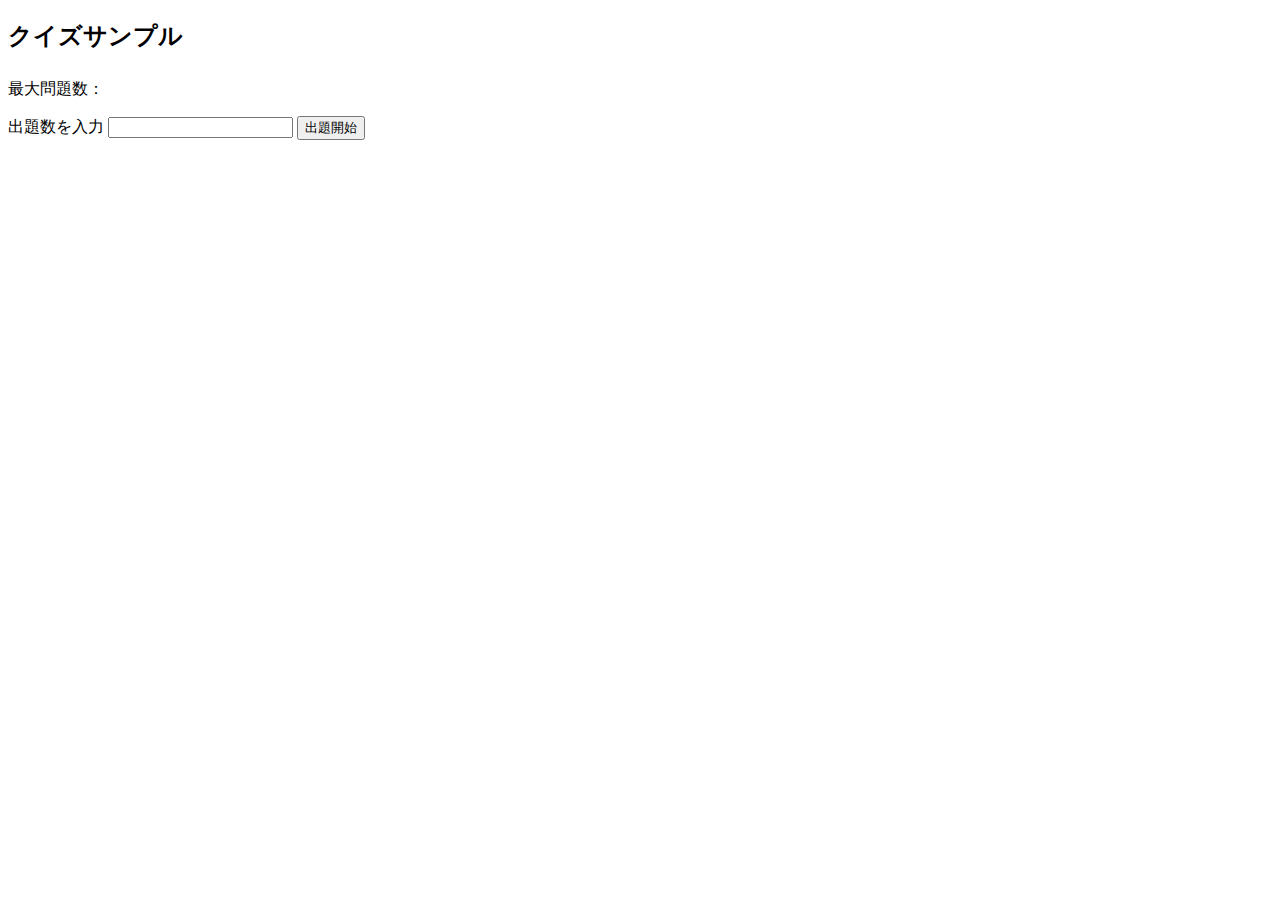
<file: src/main/resources/templates/index.html>
<!DOCTYPE html>
<html lang="ja" xmlns:th="http://www.thymeleaf.org">
<head>
    <meta charset="UTF-8">
    <title>トップページ</title>
</head>
<body>
  <h2 style="margin-bottom: 20pt;">クイズサンプル</h2>
  <p>最大問題数：<span th:text="${questionAllCount}"></span></p>
  <form action="/question/start" method="post">
    <p>
        <label>出題数を入力</label>
        <input type="number" name="questionCount">
        <button type="submit">出題開始</button>
    </p>
  </form>
</body>
</html>
</file>
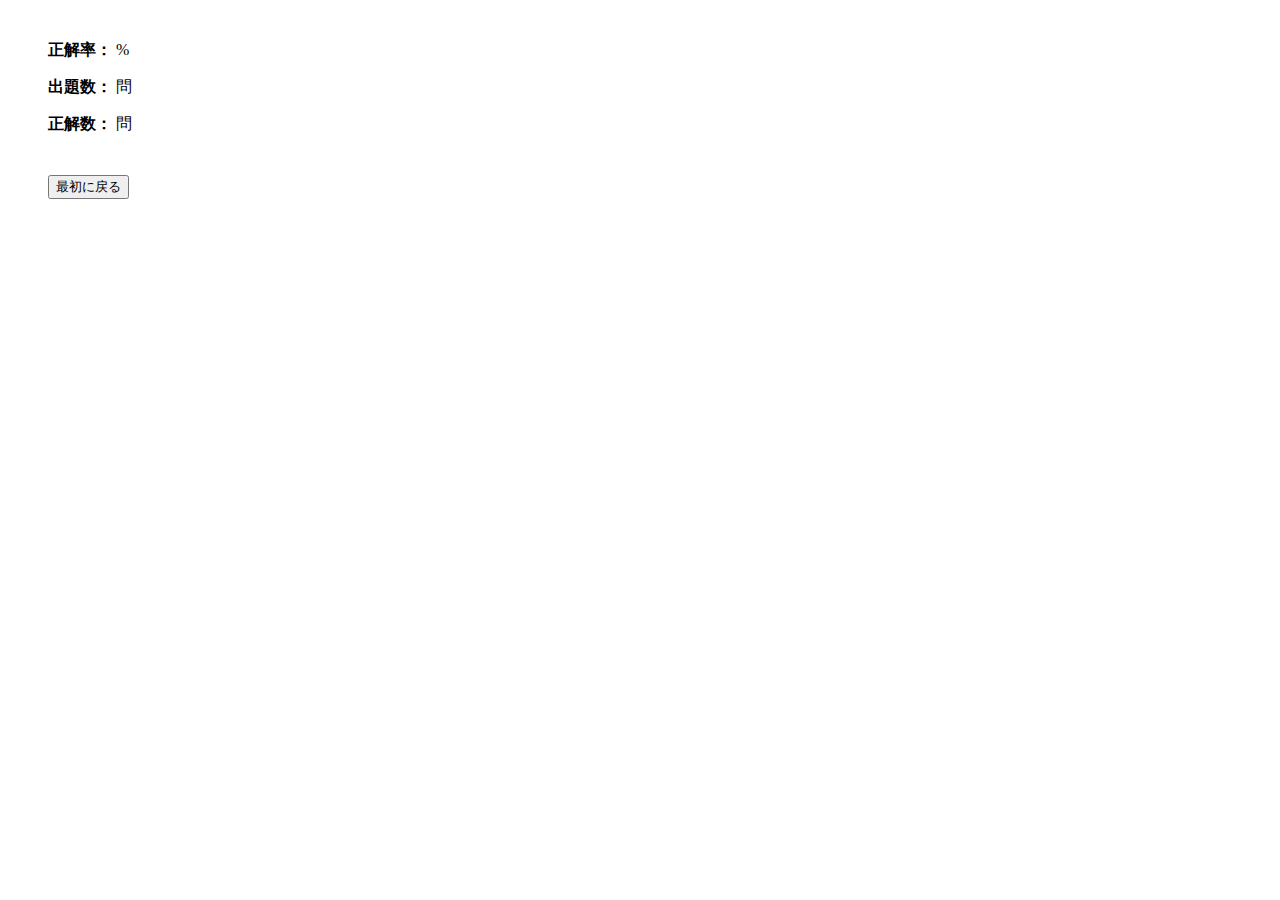
<file: src/main/resources/templates/result.html>
<!DOCTYPE html>
<html lang="ja" xmlns:th="http://www.thymeleaf.org">
<head>
    <meta charset="UTF-8">
    <meta name="viewport" content="width=device-width, initial-scale=1, shrink-to-fit=no">

    <!-- Bootstrap CSS -->
    <link rel="stylesheet" href="https://stackpath.bootstrapcdn.com/bootstrap/4.5.0/css/bootstrap.min.css" integrity="sha384-9aIt2nRpC12Uk9gS9baDl411NQApFmC26EwAOH8WgZl5MYYxFfc+NcPb1dKGj7Sk" crossorigin="anonymous">
    <title>Result</title>
</head>
<body>
    <div style="margin-left: 30pt;">
    <div class="result" style="margin-top: 30pt;">
        <p style="margin-bottom: 10pt;"><span style="font-weight: bold;">正解率：</span>
        <span style="color:#FF0000;" th:text="${answerrate}"></span> %</p>
        <p><span style="font-weight: bold;">出題数：</span>
        <span th:text="${countmyquiz}"></span> 問</p>
        <p><span style="font-weight: bold;">正解数：</span>
        <span th:text="${countreview}"></span> 問</p>
        <p style="margin-top: 30pt;" th:text="${resultmsg}"></p>
    </div>

    <form action="/question" method="get">
    <p style="margin-top: 30pt;">
        <button class="btn btn-primary" type="submit">最初に戻る</button>
    </p>
    </form>
    </div>

<!-- Optional JavaScript -->
<!-- jQuery first, then Popper.js, then Bootstrap JS -->
<script src="https://code.jquery.com/jquery-3.5.1.slim.min.js" integrity="sha384-DfXdz2htPH0lsSSs5nCTpuj/zy4C+OGpamoFVy38MVBnE+IbbVYUew+OrCXaRkfj" crossorigin="anonymous"></script>
<script src="https://cdn.jsdelivr.net/npm/popper.js@1.16.0/dist/umd/popper.min.js" integrity="sha384-Q6E9RHvbIyZFJoft+2mJbHaEWldlvI9IOYy5n3zV9zzTtmI3UksdQRVvoxMfooAo" crossorigin="anonymous"></script>
<script src="https://stackpath.bootstrapcdn.com/bootstrap/4.5.0/js/bootstrap.min.js" integrity="sha384-OgVRvuATP1z7JjHLkuOU7Xw704+h835Lr+6QL9UvYjZE3Ipu6Tp75j7Bh/kR0JKI" crossorigin="anonymous"></script>
</body>
</html>
</file>
